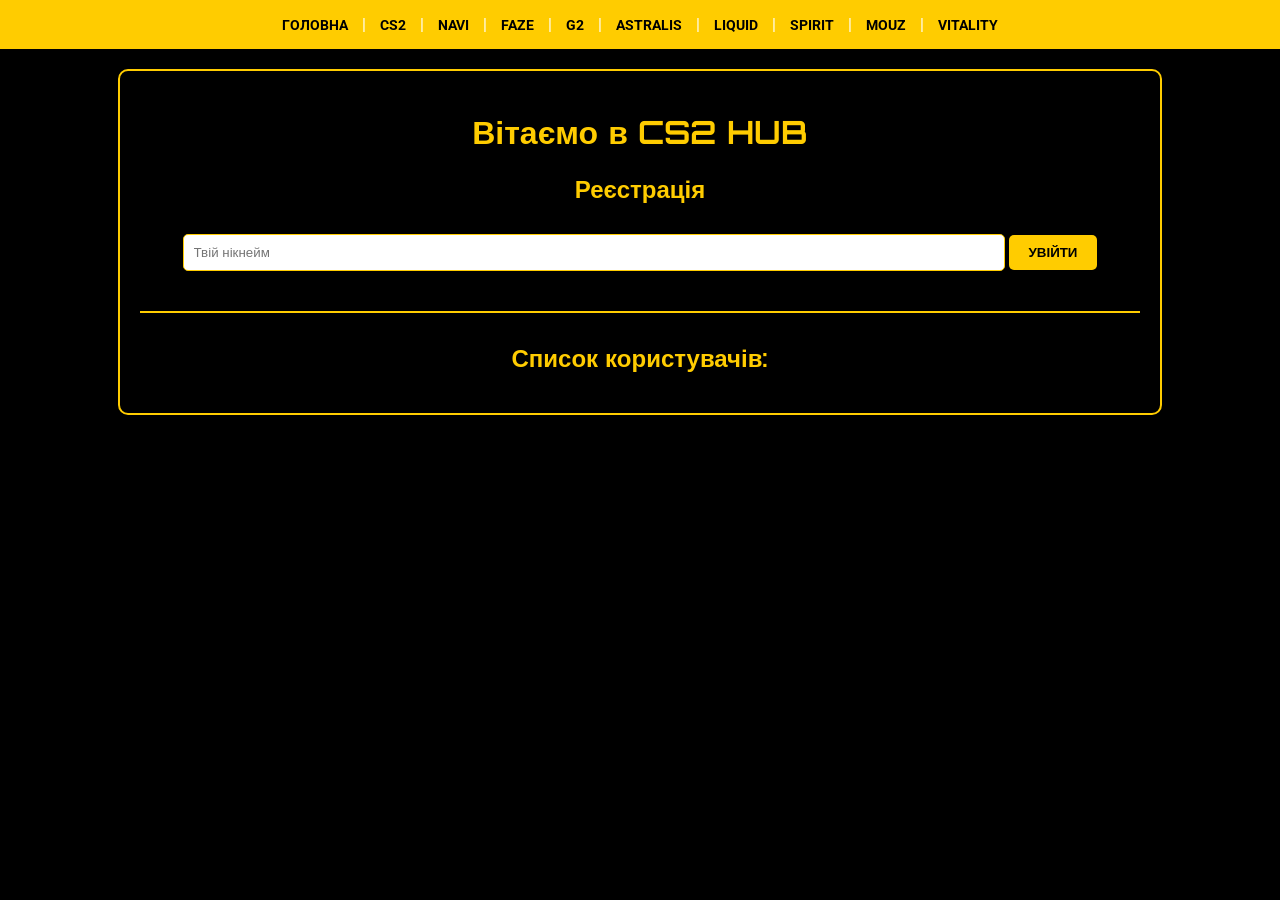
<file: index.html>
<!DOCTYPE html>
<html lang="uk">
<head>
    <meta charset="UTF-8">
    <title>CS2 Hub - Реєстрація</title>
    <link rel="stylesheet" href="style.css">
</head>
<body>
    <header>
        <nav>
            <a href="index.html">Головна</a> | <a href="page2.html">CS2</a> | <a href="page3.html">NaVi</a> | <a href="page4.html">FaZe</a> | <a href="page5.html">G2</a> | <a href="page6.html">Astralis</a> | <a href="page7.html">Liquid</a> | <a href="page8.html">Spirit</a> | <a href="page9.html">MOUZ</a> | <a href="page10.html">Vitality</a>
        </nav>
    </header>
    <main class="container">
        <h1>Вітаємо в CS2 HUB</h1>
        <div style="text-align:center;">
            <h2>Реєстрація</h2>
            <input type="text" id="nickname" placeholder="Твій нікнейм">
            <button onclick="registerUser()">Увійти</button>
        </div>
        <hr style="border: 1px solid #ffcc00; margin: 30px 0;">
        <h2>Список користувачів:</h2>
        <ul id="userList"></ul>
    </main>
    <script src="script.js"></script>
</body>
</html>
</file>
<file: style.css>
@import url('https://fonts.googleapis.com/css2?family=Orbitron:wght@400;700&family=Roboto:wght@400;700&display=swap');

body {
    background-color: #000000;
    color: #ffffff;
    font-family: 'Roboto', sans-serif;
    margin: 0;
    padding: 0;
}

header {
    background-color: #ffcc00; /* Жовтий */
    padding: 15px;
    text-align: center;
    position: sticky;
    top: 0;
    z-index: 1000;
}

nav a {
    color: #000;
    text-decoration: none;
    font-weight: bold;
    margin: 0 10px;
    font-size: 14px;
    text-transform: uppercase;
}

nav a:hover {
    color: #444;
}

.container {
    max-width: 1000px;
    margin: 20px auto;
    padding: 20px;
    border: 2px solid #ffcc00;
    border-radius: 10px;
}

h1, h2 {
    color: #ffcc00;
    font-family: 'Orbitron', sans-serif;
    text-align: center;
}

.team-img {
    display: block;
    margin: 20px auto;
    max-width: 300px;
    border: 3px solid #ffcc00;
    border-radius: 10px;
}

/* Форма та список */
input {
    padding: 10px;
    width: 80%;
    margin: 10px 0;
    border-radius: 5px;
    border: 1px solid #ffcc00;
}

button {
    background-color: #ffcc00;
    color: #000;
    border: none;
    padding: 10px 20px;
    font-weight: bold;
    cursor: pointer;
    border-radius: 5px;
    text-transform: uppercase;
}

button:hover {
    background-color: #e6b800;
}

ul {
    list-style: none;
    padding: 0;
}

li {
    background: #222;
    margin: 5px 0;
    padding: 10px;
    border-left: 5px solid #ffcc00;
}

.locked-msg {
    color: #ff4444;
    text-align: center;
    font-weight: bold;
}
</file>
